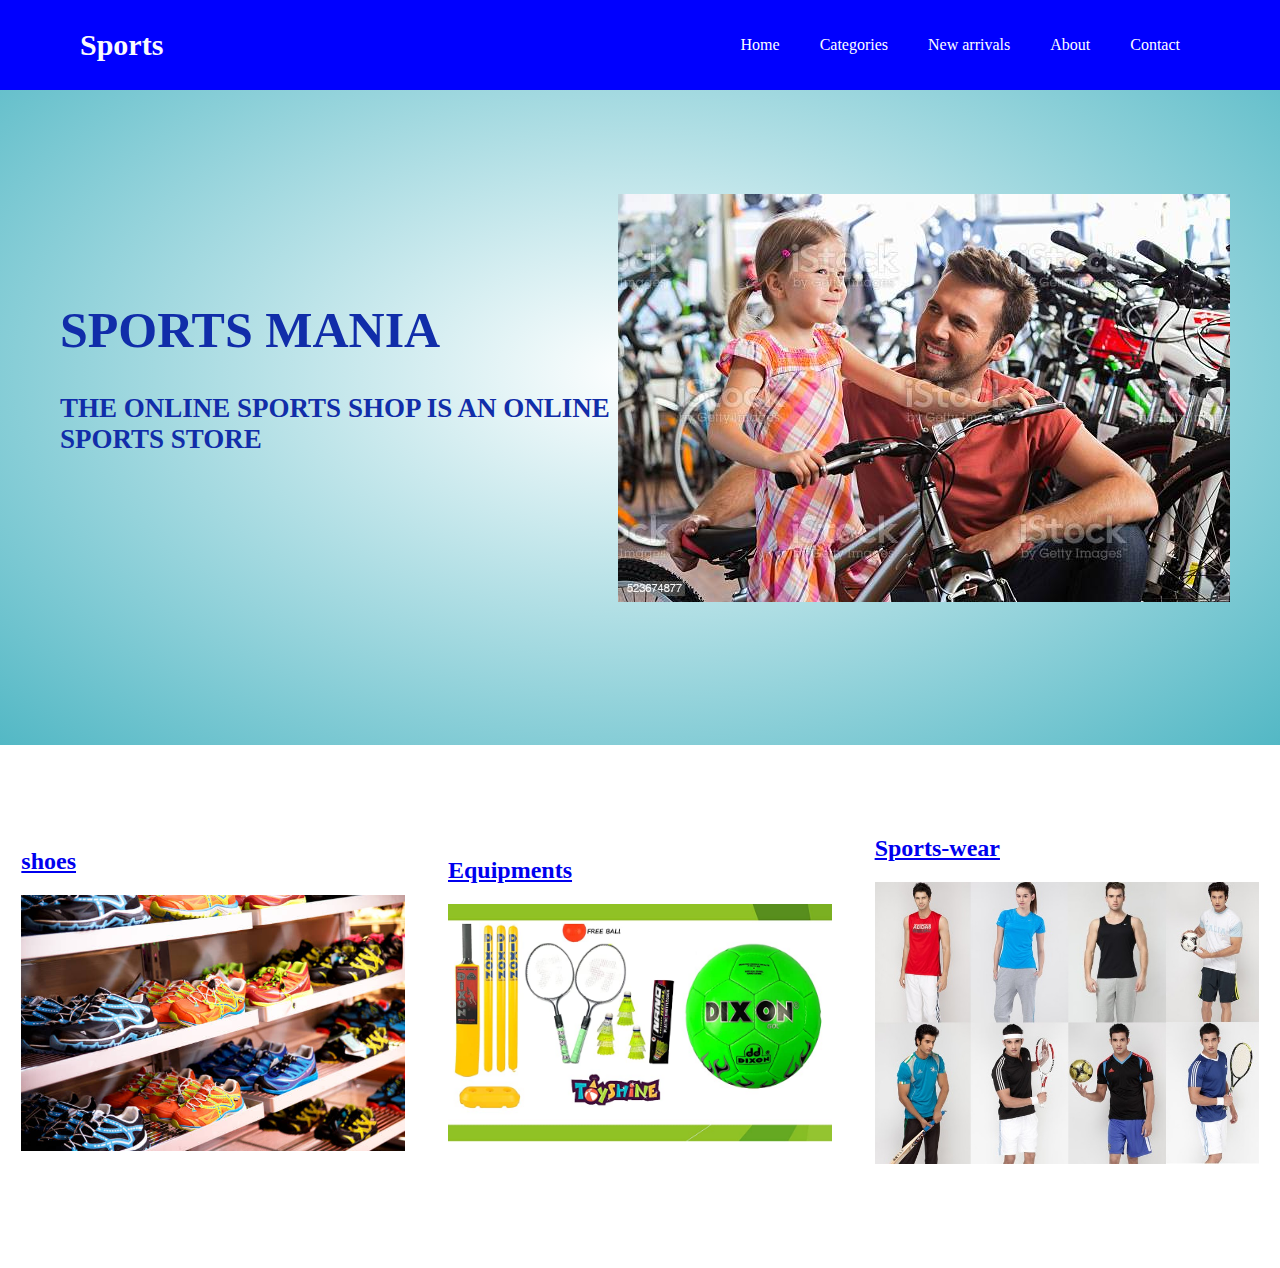
<file: sports website/index.html>
<!DOCTYPE html>
<html lang="en">
<head>
    <meta charset="UTF-8">
    <meta http-equiv="X-UA-Compatible" content="IE=edge">
    <meta name="viewport" content="width=device-width, initial-scale=1.0">
    <title>Sports Mania</title>
    <link rel="stylesheet" href="sports.css" type="text/css" >
</head>
<body>
    <!-- home page -->
    <div class="container">
        <div class="header">
            <div class="logo"><b> Sports</b></div>
            <div class="list"> 
            <ul class="ul">
                <li class="ul-li"><a class="ul-li-a" href="#">Home</a></li>
                <li class="ul-li"><a class="ul-li-a" href="categories.html">Categories</a></li>
                <li class="ul-li"><a class="ul-li-a" href="#">New arrivals</a></li>
                <li class="ul-li"><a class="ul-li-a" href="#">About</a></li>
                <li class="ul-li"><a class="ul-li-a" href="contact.html">Contact</a></li>
            </ul>
        </div>
        </div>
        <div class="body-content">
            <div class="textbox">
                <h1 style="font-size: 50px;">Sports Mania</h1>
                <h2>The Online Sports Shop Is An Online Sports Store</h2>

            </div>
            <div class="imgbox">
                <img src="./images/img1.jpg" alt="">
            </div>
        </div>
    </div>

    <!-- catogory list -->

    <div class="categories">
        <div class="row">
            <div class="col">
                <h2><a href="categories.html">shoes</a></h2>
                <img src="./images/shoes.jpg" alt="">
            </div>
            <div class="col">
                <h2><a href="categories.html">Equipments</a></h2>
                <img src="./images/equipments.jpg" alt="">
            </div>
            <div class="col">
                <h2><a href="categories.html">Sports-wear</a></h2>
                <img src="./images/sports-wear.jpg" alt="">
            </div>
        </div>
    </div>
</body>
</html>
</file>
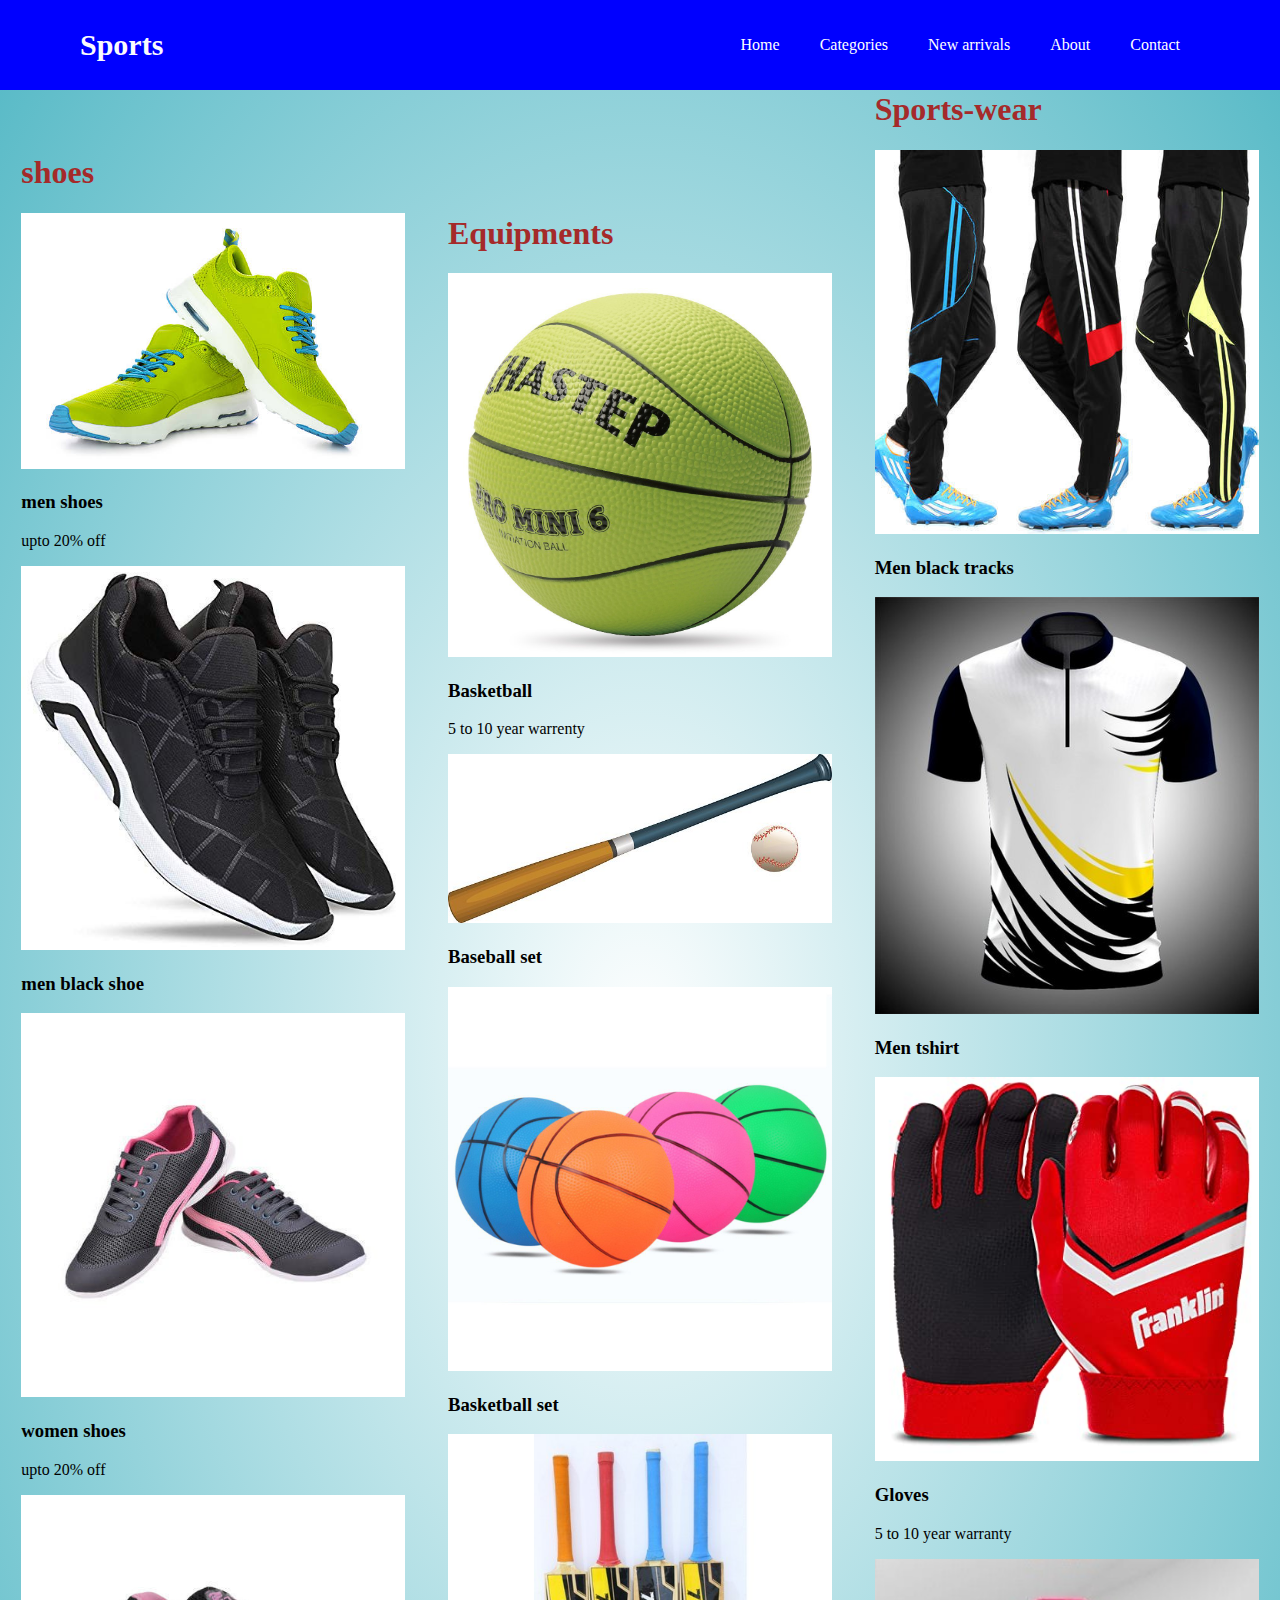
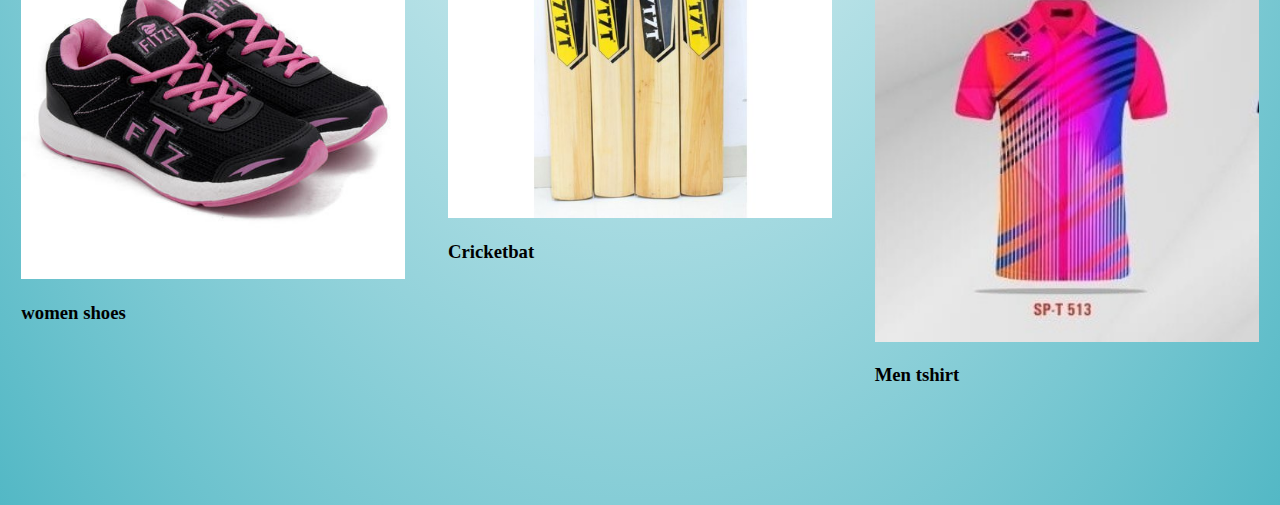
<file: sports website/categories.html>
<!DOCTYPE html>
<html lang="en">
<head>
    <meta charset="UTF-8">
    <meta http-equiv="X-UA-Compatible" content="IE=edge">
    <meta name="viewport" content="width=device-width, initial-scale=1.0">
    <title>sports items</title>
    <link rel="stylesheet" href="sports.css">
</head>
<body>
    <div class="container">
    <div class="header">
        <div class="logo"><b> Sports</b></div>
        <div class="list"> 
        <ul class="ul">
            <li class="ul-li"><a class="ul-li-a" href="index.html">Home</a></li>
            <li class="ul-li"><a class="ul-li-a" href="#">Categories</a></li>
            <li class="ul-li"><a class="ul-li-a" href="#">New arrivals</a></li>
            <li class="ul-li"><a class="ul-li-a" href="#">About</a></li>
            <li class="ul-li"><a class="ul-li-a" href="contact.html">Contact</a></li>
        </ul>
    </div>
    </div>
    
    <div class="categories">
        <div class="small-container">
        <div class="row">
            <div class="col">
                <h1 style="color: brown;">shoes</h1>
                <h3></h3>
                <img class="list" src="./images/shoe1.jpg" alt="">
                <h3>men shoes</h3>
                <p>upto 20% off</p>
                <img class="list" src="./images/shoe2.jpg" alt="">
                <h3>men black shoe</h3>
                <img class="list" src="./images/shoe3.jpg" alt="">
                <h3>women shoes</h3>
                <p>upto 20% off</p>
                <img class="list" src="./images/shoe4.jpg" alt="">
                <h3>women shoes</h3>
            </div>
            <div class="col">
                <h1 style="color: brown;">Equipments</h1>
                <img class="list" src="./images/ball.jpg" alt="">
                <h3>Basketball</h3>
                <p>5 to 10 year warrenty</p>
                <img class="list" src="./images/base bat.jpg" alt="">
                <h3>Baseball set</h3>
                <img class="list" src="./images/basketball.jpg" alt="">
                <h3>Basketball set</h3>
                <img class="list" src="./images/bat.jpg" alt="">
                <h3>Cricketbat</h3>
            </div>
            <div class="col">
                <h1 style="color: brown;">Sports-wear</h1>
                <img class="list" src="./images/track.jpg" alt="">
                <h3>Men black tracks</h3>
                <img class="list" src="./images/tshirt.jpg" alt="">
                <h3>Men tshirt</h3>
                <img class="list" src="./images/gloves.jpg" alt="">
                <h3>Gloves</h3>
                <p>5 to 10 year warranty</p>
                <img class="list" src="./images/tshirt2.jpeg" alt="">
                <h3>Men tshirt</h3>
            </div>
        </div>
    </div>
</div>
</div>

</body>
</html>
</file>
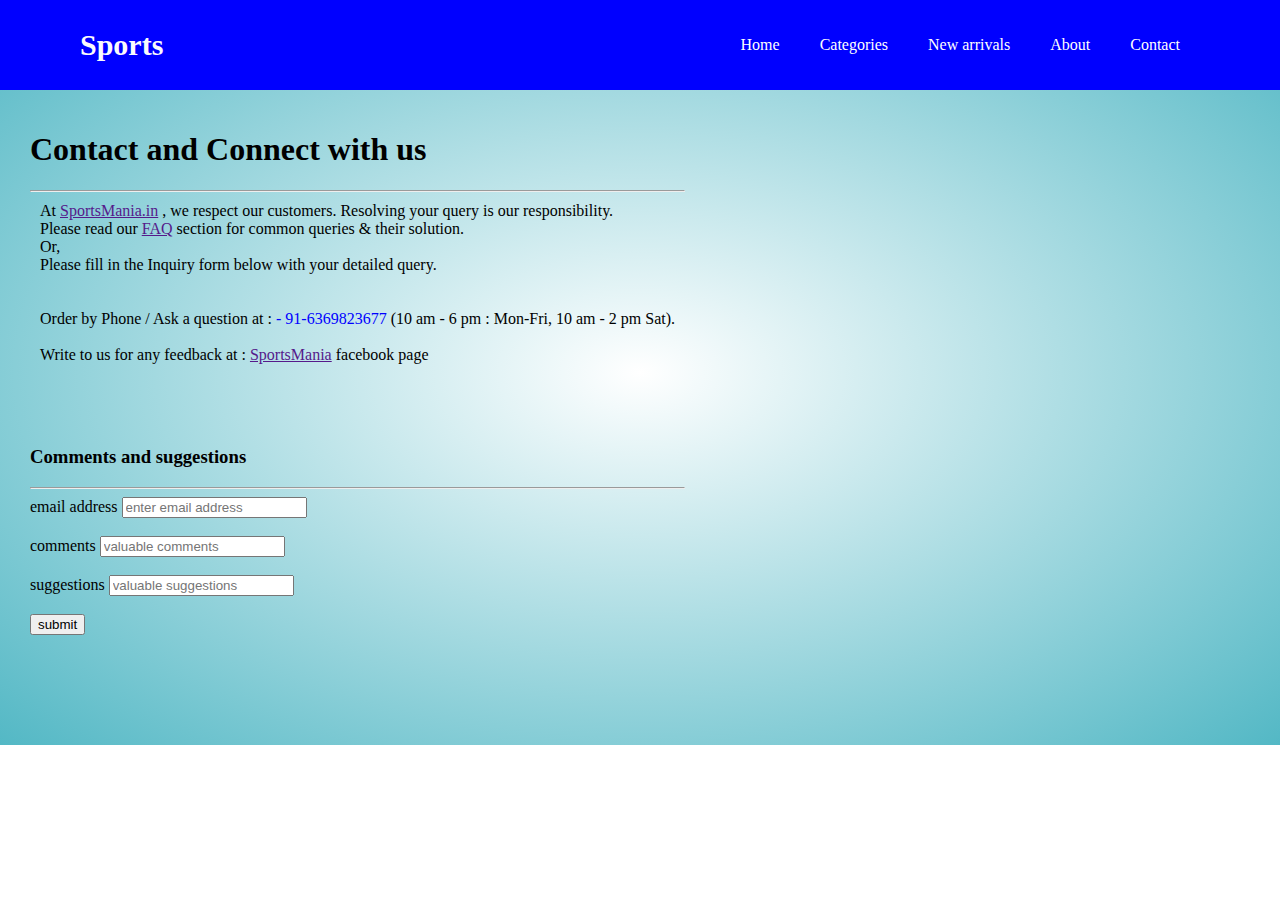
<file: sports website/contact.html>
<!DOCTYPE html>
<html lang="en">
<head>
    <meta charset="UTF-8">
    <meta http-equiv="X-UA-Compatible" content="IE=edge">
    <meta name="viewport" content="width=device-width, initial-scale=1.0">
    <title>Document</title>
    <link rel="stylesheet" href="sports.css">
</head>
<body>
    <div class="container">
    <div class="header">
        <div class="logo"><b> Sports</b></div>
        <div class="list"> 
        <ul class="ul">
            <li class="ul-li"><a class="ul-li-a" href="index.html">Home</a></li>
            <li class="ul-li"><a class="ul-li-a" href="categories.html">Categories</a></li>
            <li class="ul-li"><a class="ul-li-a" href="#">New arrivals</a></li>
            <li class="ul-li"><a class="ul-li-a" href="#">About</a></li>
            <li class="ul-li"><a class="ul-li-a" href="#">Contact</a></li>
        </ul>
    </div>
    </div>
    

    <div class="contact">
    <h1><b>Contact and Connect with us</b></h2><hr>

    <p style="margin: 10px; text-align: justify;text-size-adjust: 30px; ">At <span style="color: blue;"><a href=""> SportsMania.in</a></span> , we respect our customers. Resolving your query is our responsibility. <br>

        Please read our <a href=""> FAQ</a> section for common queries & their solution. <br>
        Or, <br>
        Please fill in the Inquiry form below with your detailed query. <br><br><br>
        
        
        Order by Phone / Ask a question at : <span style="color: blue;"> - 91-6369823677 </span>(10 am - 6 pm : Mon-Fri, 10 am - 2 pm Sat). <br><br>
        
        Write to us for any feedback at : <a href=""> SportsMania</a> facebook page</p> <br><br><br>
    
            <h3>Comments and suggestions</h3><hr>
        <form action="" >
            <label for="">email address</label>
            <input type="email" name="" id="" placeholder="enter email address"><br><br>
            <label for="">comments</label>
            <input type="text" name="" id="" placeholder="valuable comments"><br> <br>
            <label for="">suggestions</label>
            <input type="text" name="" id="" placeholder="valuable suggestions"><br><br>
            <button type="submit">submit</button>
        </form>

    </div>    
    </div>    
    </body>
</html>
</file>
<file: sports website/sports.css>
body{
    margin: 0;
    padding: 0;
    box-sizing: border-box;
}

.container{
    position: relative;
    width: 100%;
    min-height: 745px; 
    display: flex;
    justify-content: space-between;
    align-items: center;
    background: radial-gradient(#fff,#53b8c5);
    transition: 0.5s;
}

.header{
    position: absolute;
    top: 0;left: 0;
    width: 100%;
     padding: 20px; 
    display: flex;
    justify-content: space-between;
    align-items: center;
    background-color: blue;
}

.logo{
    position: relative;
    font-size: 30px;
    text-decoration: none;
    color: rgb(250, 250, 253);
    font-weight: 600;
    margin-left: 60px;
}
.list{
    margin-right: 120px;
}

.ul{
    position: relative;
    display: flex;
}

.ul-li{
    list-style-type: none;
}

.ul-li-a{
    display: inline-block;
    color: white;
    font-weight: 400;
    margin-left: 40px;
    text-decoration: none;
}
.body-content{
    position: relative;
    width: 100%;
    display: flex;
    justify-content: space-between;
    align-items: center;
}
.textbox{
    color: rgb(17, 45, 169);
    font-size: large;
    font-weight: 900;
    text-transform:uppercase ;
    margin-left: 60px;
}
.imgbox{
    width: 600px;
    display: flex;
    padding-right: 50px;
    margin-top: 50px;
    justify-content: flex-end;
}

.contact{
    margin-left: 30px;
    /* background-color: aquamarine; */
}
.categories{
    margin: 70px 0;
}

.row{
    display: flex;
    align-items: center;
    flex-wrap: wrap;
    justify-content: space-around;
}

.col{
    flex-basis: 30%;
    min-width: 250px;
    margin-bottom: 30px;

}
 .col img{
    width: 100%;
}
</file>
